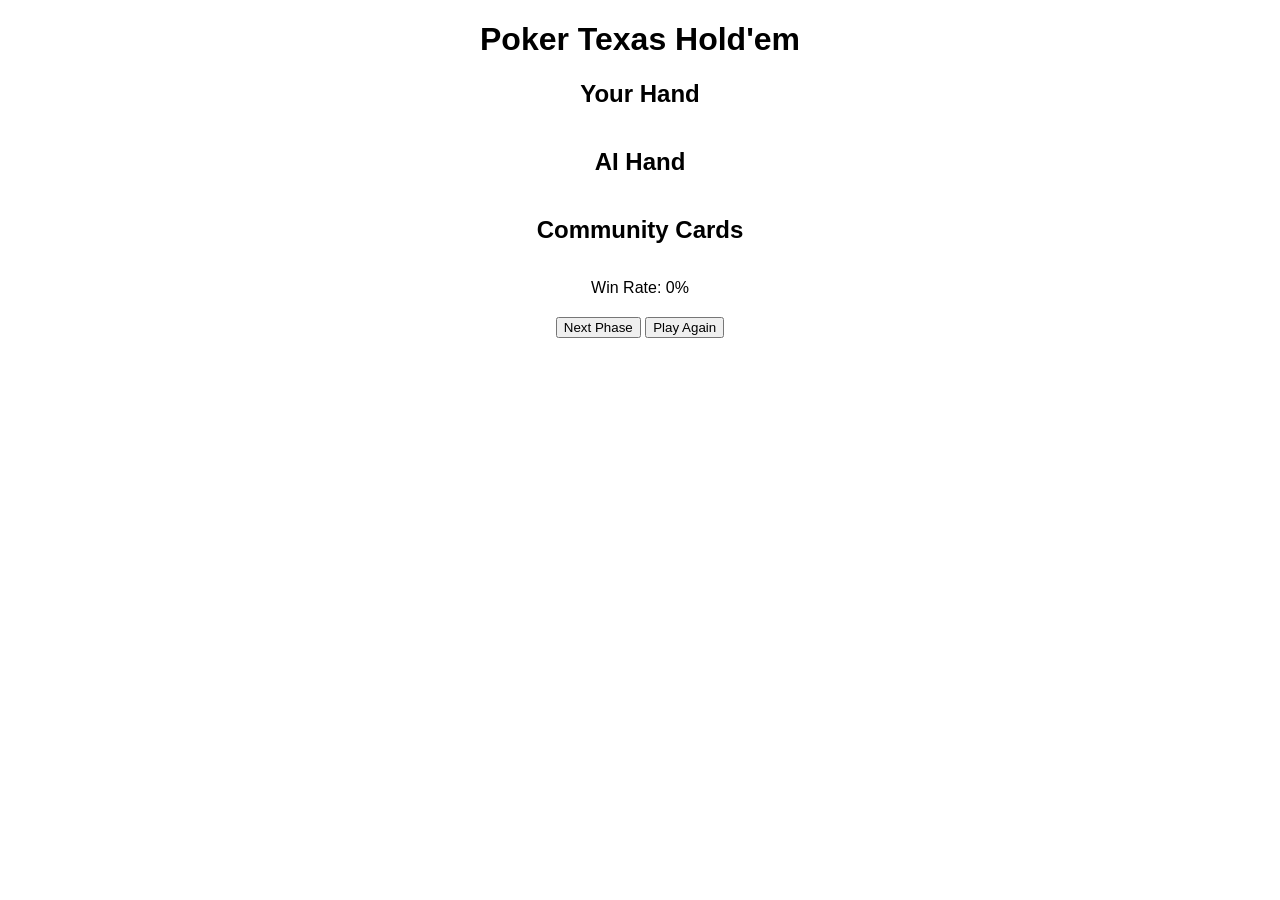
<file: index.html>
<!DOCTYPE html>

<head lang="en">

    <head>
        <meta charset="UTF-8">
        <meta name="viewport" content="width=device-width, initial-scale=1.0">
        <title>Poker Texas Hold'em</title>
        <link rel="stylesheet" href="style.css">
    </head>
    <style>body {
        /* background-image: url("https://images2.alphacoders.com/107/1070222.jpg"); */
        background-size: cover; /* Phủ kín toàn bộ */
        background-position: center;
        font-family: Arial, sans-serif;
        text-align: center;
        /* color: blue;  */
    }
    
    .card-container {
        display: flex;
        justify-content: center;
        gap: 10px;
        margin: 10px 0;
    }
    
    .card {
        width: 50px;
        height: 75px;
        border: 1px solid black;
        background-color: white;
        display: flex;
        align-items: center;
        justify-content: center;
        font-size: 20px;
    }
    
    .button-container {
        margin-top: 20px;
    }</style>
</head>

<body>
    <h1>Poker Texas Hold'em</h1>
    <div>
        <h2>Your Hand</h2>
        <div class="card-container" id="player-hand"></div>
    </div>
    <div>
        <h2>AI Hand</h2>
        <div class="card-container" id="ai-hand"></div>
    </div>
    <div>
        <h2>Community Cards</h2>
        <div class="card-container" id="community-cards"></div>
    </div>
    <p id="win-rate">Win Rate: 0%</p>
    <p id="best-hand"></p>
    <p id="result"></p>
    <div class="button-container">
        <button id="deal-button" onclick="dealCards()">Next Phase</button>
        <button onclick="restartGame()">Play Again</button>
    </div>

    <script>const suits = ['♠', '♥', '♦', '♣'];
        const values = ['2', '3', '4', '5', '6', '7', '8', '9', '10', 'J', 'Q', 'K', 'A'];
        let deck = [];
        let playerHand = [];
        let aiHand = [];
        let communityCards = [];
        let phase = 0;
        
        function createDeck() {
            deck = [];
            for (let suit of suits) {
                for (let value of values) {
                    deck.push({ value, suit });
                }
            }
            deck.sort(() => Math.random() - 0.5);
        }
        
        function dealCards() {
            if (deck.length === 0) {
                console.log("Deck is empty! Cannot deal more cards.");
                return;
            }
        
            switch (phase) {
                case 0:
                    // Chia bài tẩy cho người chơi và AI
                    playerHand = deck.splice(0, 2);
                    aiHand = deck.splice(0, 2);
                    break;
                case 1:
                    // Flop: Chia 3 lá bài chung đầu tiên
                    communityCards = deck.splice(0, 3);
                    break;
                case 2:
                    // Turn: Chia 1 lá bài chung thứ tư
                    communityCards.push(deck.shift());
                    break;
                case 3:
                    // River: Chia 1 lá bài chung thứ năm
                    communityCards.push(deck.shift());
                    break;
                default:
                    console.log("All cards have been dealt.");
                    return;
            }
        
            phase++;
            updateDisplay();
        
            // Khi có ít nhất 5 lá trên bàn + 2 lá trên tay
            if (communityCards.length >= 3) {
                calculateWinRate();
            }
        }
        
        
        function updateDisplay() {
            document.getElementById("player-hand").innerHTML = playerHand.map(card => `<div class='card'>${card.value}${card.suit}</div>`).join('');
            document.getElementById("ai-hand").innerHTML = aiHand.map(card => `<div class='card'>${card.value}${card.suit}</div>`).join('');
            document.getElementById("community-cards").innerHTML = communityCards.map(card => `<div class='card'>${card.value}${card.suit}</div>`).join('');
        }
        
        function restartGame() {
            createDeck();
            playerHand = [];
            aiHand = [];
            communityCards = [];
            phase = 0;
            document.getElementById("win-rate").innerText = "Win Rate: 0%";
            document.getElementById("best-hand").innerText = "";
            document.getElementById("result").innerText = "";
            updateDisplay();
            dealCards();
        }
        createDeck();
        
        function getCardValues(cards) {
        
            const cardRankings = { "J": 11, "Q": 12, "K": 13, "A": 14 };
        
            return cards.map(card =>
                cardRankings[card.value] || Number(card.value) || 0
            );
        }
        function hasPair(cards) {
            let values = getCardValues(cards);
            let counts = {};
        
            for (let val of values) {
                counts[val] = (counts[val] || 0) + 1;
                if (counts[val] === 2) return true; // Nếu tìm thấy cặp thì dừng ngay
            }
            return false;
        }
        
        function hasTwoPair(cards) {
            let values = getCardValues(cards);
            let counts = values.reduce((acc, val) => {
                acc[val] = (acc[val] || 0) + 1;
                return acc;
            }, {});
            return Object.values(counts).filter(count => count === 2).length === 2;
        }
        
        function hasThreeOfAKind(cards) {
            let values = getCardValues(cards);
            let counts = values.reduce((acc, val) => {
                acc[val] = (acc[val] || 0) + 1;
                return acc;
            }, {});
            return Object.values(counts).includes(3);
        }
        
        function hasFlush(cards) {
            let suitCounts = cards.reduce((acc, card) => {
                acc[card.suit] = (acc[card.suit] || 0) + 1;
                return acc;
            }, {});
            return Object.values(suitCounts).some(count => count >= 5);
        }
        
        function hasStraight(cards) {
            let valuesMap = {
                '2': 2, '3': 3, '4': 4, '5': 5, '6': 6, '7': 7, '8': 8,
                '9': 9, '10': 10, 'J': 11, 'Q': 12, 'K': 13, 'A': 14
            };
        
            // Chuyển đổi giá trị quân bài sang số
            let values = cards.map(card => valuesMap[card.value]);
        
            // Loại bỏ trùng lặp và sắp xếp tăng dần
            values = [...new Set(values)].sort((a, b) => a - b);
        
            // Xử lý trường hợp sảnh A-2-3-4-5
            if (values.includes(14)) values.unshift(1);
        
            // Kiểm tra dãy 5 số liên tiếp
            for (let i = 0; i <= values.length - 5; i++) {
                if (values[i + 4] - values[i] === 4 &&
                    values[i + 1] - values[i] === 1 &&
                    values[i + 2] - values[i + 1] === 1 &&
                    values[i + 3] - values[i + 2] === 1) {
                    return true;
                }
            }
            return false;
        }
        
        function hasFullHouse(cards) {
            let values = getCardValues(cards);
            let counts = values.reduce((acc, val) => {
                acc[val] = (acc[val] || 0) + 1;
                return acc;
            }, {});
        
            let threeOfKind = Object.values(counts).includes(3);  // Có bộ ba
            let pair = Object.values(counts).includes(2);         // Có bộ đôi
        
            return threeOfKind && pair;  // Full House = 1 bộ ba + 1 bộ đôi
        }
        
        function hasFourOfAKind(cards) {
            let values = getCardValues(cards);
            let counts = values.reduce((acc, val) => {
                acc[val] = (acc[val] || 0) + 1;
                return acc;
            }, {});
            return Object.values(counts).includes(4);
        }
        
        function hasStraightFlush(cards) {
            return hasFlush(cards) && hasStraight(cards);
        }
        
        function getHighCard(cards) {
            return cards.sort((a, b) => getCardValue(b) - getCardValue(a)).slice(0, 5);
        }
        
        
        function getOnePair(cards) {
            let values = getCardValues(cards);
            let pairValue = values.find(val => values.filter(v => v === val).length === 2);
            let pairCards = cards.filter(c => getCardValue(c) === pairValue).slice(0, 2);
            let kickers = cards.filter(c => getCardValue(c) !== pairValue)
                .sort((a, b) => getCardValue(b) - getCardValue(a))
                .slice(0, 3);  // Lấy 3 lá cao nhất
            return [...pairCards, ...kickers];
        }
        
        function getTwoPair(cards) {
            let values = getCardValues(cards);
            let pairs = [...new Set(values.filter(val => values.filter(v => v === val).length === 2))].sort((a, b) => b - a);
        
            if (pairs.length < 2) return null; // Không có đủ 2 đôi
        
            let pair1Cards = cards.filter(c => getCardValue(c) === pairs[0]).slice(0, 2);
            let pair2Cards = cards.filter(c => getCardValue(c) === pairs[1]).slice(0, 2);
        
            let kicker = cards.filter(c => getCardValue(c) !== pairs[0] && getCardValue(c) !== pairs[1])
                .sort((a, b) => getCardValue(b) - getCardValue(a))[0]; // Lấy lá cao nhất
        
            return [...pair1Cards, ...pair2Cards, kicker];
        }
        
        function getThreeOfAKind(cards) {
            let values = getCardValues(cards);
            let threeValue = values.find(val => values.filter(v => v === val).length === 3);
            let threeCards = cards.filter(c => getCardValue(c) === threeValue).slice(0, 3);
            let kickers = cards.filter(c => getCardValue(c) !== threeValue)
                .sort((a, b) => getCardValue(b) - getCardValue(a))
                .slice(0, 2);  // Lấy 2 lá cao nhất
            return [...threeCards, ...kickers];
        }
        
        function getStraight(cards) {
            let values = [...new Set(getCardValues(cards))].sort((a, b) => b - a);
            for (let i = 0; i <= values.length - 5; i++) {
                if (values[i] - values[i + 4] === 4) {
                    let straightValues = values.slice(i, i + 5);
                    return cards.filter(c => straightValues.includes(getCardValue(c))).slice(0, 5);
                }
            }
            return [];
        }
        
        function getFlush(cards) {
            let flushSuit = cards.find(c => cards.filter(cc => cc.suit === c.suit).length >= 5).suit;
            return cards.filter(c => c.suit === flushSuit).slice(0, 5);
        }
        
        function getFullHouse(cards) {
            let threeCards = getThreeOfAKind(cards);
            let remainingCards = cards.filter(c => !threeCards.includes(c));
            let pairCards = getOnePair(remainingCards);
            return [...threeCards.slice(0, 3), ...pairCards.slice(0, 2)];
        }
        
        function getFourOfAKind(cards) {
            let values = getCardValues(cards);
            let fourValue = values.find(val => values.filter(v => v === val).length === 4);
            let fourCards = cards.filter(c => getCardValue(c) === fourValue).slice(0, 4);
            let kicker = cards.filter(c => getCardValue(c) !== fourValue)
                .sort((a, b) => getCardValue(b) - getCardValue(a))[0];  // Lấy 1 lá cao nhất
            return [...fourCards, kicker];
        }
        
        function getStraightFlush(cards) {
            return getStraight(cards).filter(c => isSameSuit(cards, c.suit));
        }
        
        function evaluateHand(cards) {
            if (hasStraightFlush(cards)) return { rank: 8, name: "Straight Flush" };
            if (hasFourOfAKind(cards)) return { rank: 7, name: "Four of a Kind" };
            if (hasFullHouse(cards)) return { rank: 6, name: "Full House" };
            if (hasFlush(cards)) return { rank: 5, name: "Flush" };
            if (hasStraight(cards)) return { rank: 4, name: "Straight" };
            if (hasThreeOfAKind(cards)) return { rank: 3, name: "Three of a Kind" };
            if (hasTwoPair(cards)) return { rank: 2, name: "Two Pair" };
            if (hasPair(cards)) return { rank: 1, name: "One Pair" };
            return { rank: 0, name: "High Card" };
        }
        function getCardValue(card) {
            let rank = card.value; // Giả sử card có thuộc tính rank: "A", "K", "Q", ..., "2"
            const values = {
                "A": 14, // Ace có giá trị cao nhất
                "K": 13,
                "Q": 12,
                "J": 11,
                "10": 10,
                "9": 9,
                "8": 8,
                "7": 7,
                "6": 6,
                "5": 5,
                "4": 4,
                "3": 3,
                "2": 2
            };
        
            return values[rank] || parseInt(rank); // Trả về số nếu không phải J, Q, K, A
        }
        
        function getBestHand(cards) {
            // Sắp xếp bài theo giá trị từ cao xuống thấp
            cards.sort((a, b) => getCardValue(b) - getCardValue(a));
        
            // Kiểm tra từng bộ từ mạnh đến yếu
            if (hasStraightFlush(cards)) return getStraightFlush(cards);
            if (hasFourOfAKind(cards)) return getFourOfAKind(cards);
            if (hasFullHouse(cards)) return getFullHouse(cards);
            if (hasFlush(cards)) return getFlush(cards);
            if (hasStraight(cards)) return getStraight(cards);
            if (hasThreeOfAKind(cards)) return getThreeOfAKind(cards);
            if (hasTwoPair(cards)) return getTwoPair(cards);
            if (hasPair(cards)) return getOnePair(cards);
            return getHighCard(cards); // Nếu không có gì thì lấy bài cao nhất
        }
        
        function compareHands(hand1, hand2) {
            for (let i = 0; i < 5; i++) {
                let value1 = getCardValue(hand1[i]);
                let value2 = getCardValue(hand2[i]);
        
                if (value1 > value2) return 1;  // hand1 thắng
                if (value1 < value2) return -1; // hand2 thắng
            }
            return 0; // Hòa
        }
        
        function calculateWinRate() {
            var playerBestHand = [...playerHand, ...communityCards];
            const aiBestHand = [...aiHand, ...communityCards];
        
            var playerRank = evaluateHand(playerBestHand);
            var aiRank = evaluateHand(aiBestHand);
        
            console.log("player best hand := " + getBestHand(playerBestHand).map(card => card.value + card.suit).join(", "));
            console.log("ai best hand := " + getBestHand(aiBestHand).map(card => card.value + card.suit).join(", "));
        
            let winRate = 50;
            let resultText = "";
        
            if (playerRank.rank > aiRank.rank) {
                winRate = 100;
                resultText = `You Win with ${playerRank.name}!`;
            } else if (playerRank.rank < aiRank.rank) {
                winRate = 0;
                resultText = `AI Wins with ${aiRank.name}!`;
            } else {
                const compareResult = compareHands(getBestHand(playerBestHand), getBestHand(aiBestHand));
                if (compareResult === 0) {
                    winRate = 50;
                    resultText = "Tie";
                } else if (compareResult === 1) {
                    winRate = 100;
                    resultText = `You Win with Higher ${playerRank.name}!`;
                } else if (compareResult === -1) {
                    winRate = 0;
                    resultText = `AI Wins with Higher ${aiRank.name}!`;
                }
            }
            document.getElementById("win-rate").innerText = `Win Rate Now: ${winRate}%`;
            document.getElementById("best-hand").innerText = `Your Best Hand: ${playerRank.name}:= ${getBestHand(playerBestHand).map(card => card.value + card.suit).join(", ")}
                      AI Best Hand: ${aiRank.name}:= ${getBestHand(aiBestHand).map(card => card.value + card.suit)}`;
            document.getElementById("result").innerText = resultText;
        }
        </script>
</body>
</file>
<file: style.css>
body {
    /* background-image: url("https://images2.alphacoders.com/107/1070222.jpg"); */
    background-size: cover; /* Phủ kín toàn bộ */
    background-position: center;
    font-family: Arial, sans-serif;
    text-align: center;
    /* color: blue;  */
}

.card-container {
    display: flex;
    justify-content: center;
    gap: 10px;
    margin: 10px 0;
}

.card {
    width: 50px;
    height: 75px;
    border: 1px solid black;
    background-color: white;
    display: flex;
    align-items: center;
    justify-content: center;
    font-size: 20px;
}

.button-container {
    margin-top: 20px;
}
</file>
